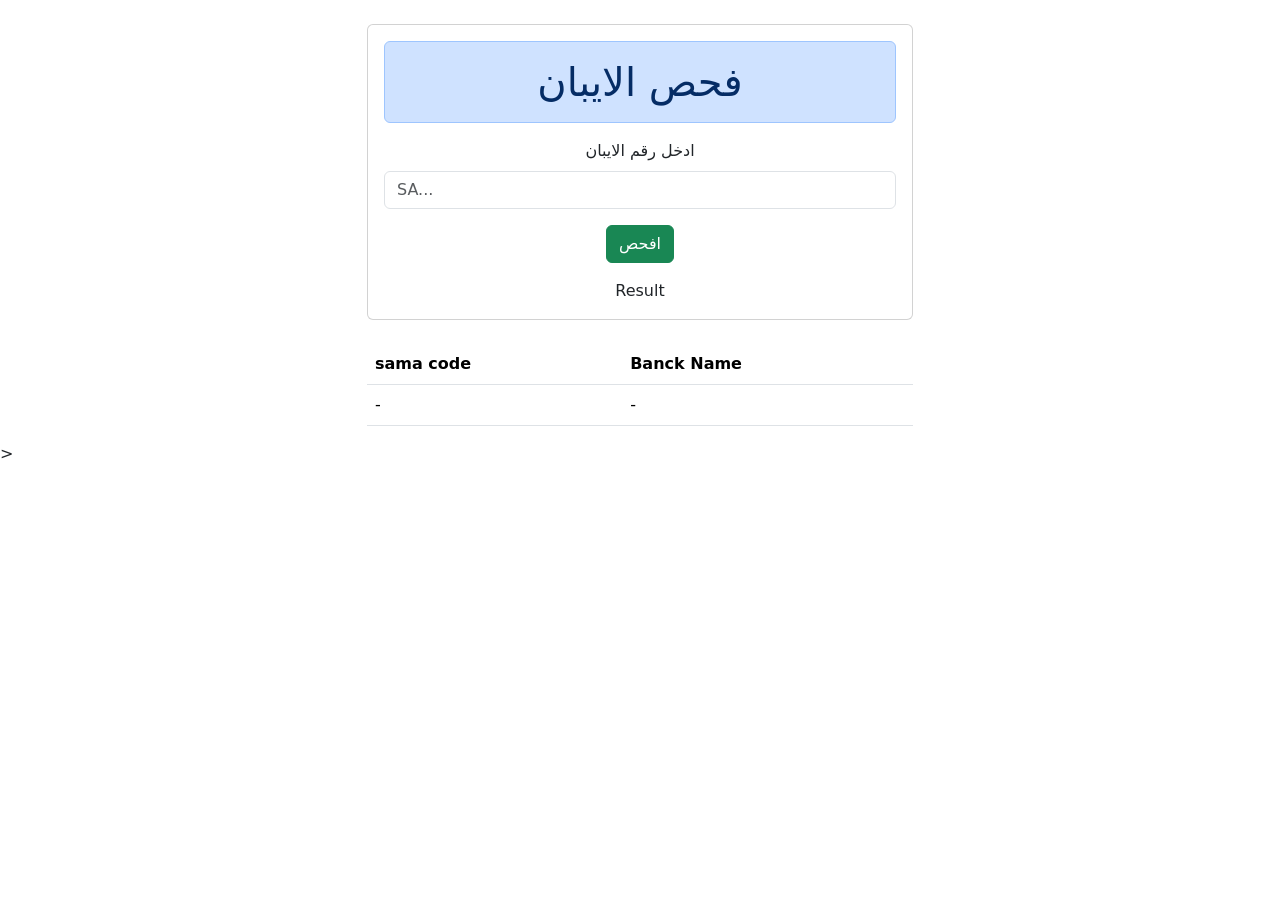
<file: index.html>
<!DOCTYPE html>
<html lang="en">
<head>
    <meta charset="UTF-8">
    <meta name="viewport" content="width=device-width, initial-scale=1.0">
    <link href="https://cdn.jsdelivr.net/npm/bootstrap@5.3.3/dist/css/bootstrap.min.css" rel="stylesheet">
    <title>IBAN Checker</title>
</head>
<body>
    <main>
        <div class="container">
            <div class="row d-flex justify-content-center">
                <div class="col-md-6">
                    <div class="card mt-4">
                        <div class="card-body text-center">
                            <h1 class="alert alert-primary">فحص الايبان</h1>
                            <label for="iban" class="form-label">ادخل رقم الايبان</label>
                            <input type="text" class="form-control" id="iban" placeholder="SA...">
                            <button class="btn btn-success mt-3" onclick="GetIban()">افحص</button>
                            <div id="result" class="mt-3">Result</div>
                        </div>
                    </div>
                    <div class="mt-4">
                        <table class="table">
                            <thead>
                                <tr>
                                    <th>sama code</th>
                                    <th>Banck Name</th>
                                </tr>
                            </thead>
                            <tbody>
                                <tr>
                                    <td id="samaCode">-</td>
                                    <td id="bankName">-</td>
                                </tr>
                            </tbody>
                        </table>
                    </div>
                </div>
            </div>
        </div>
    </main>

    <script src="script.js" ></script>>
     
</body>
</html>
</file>
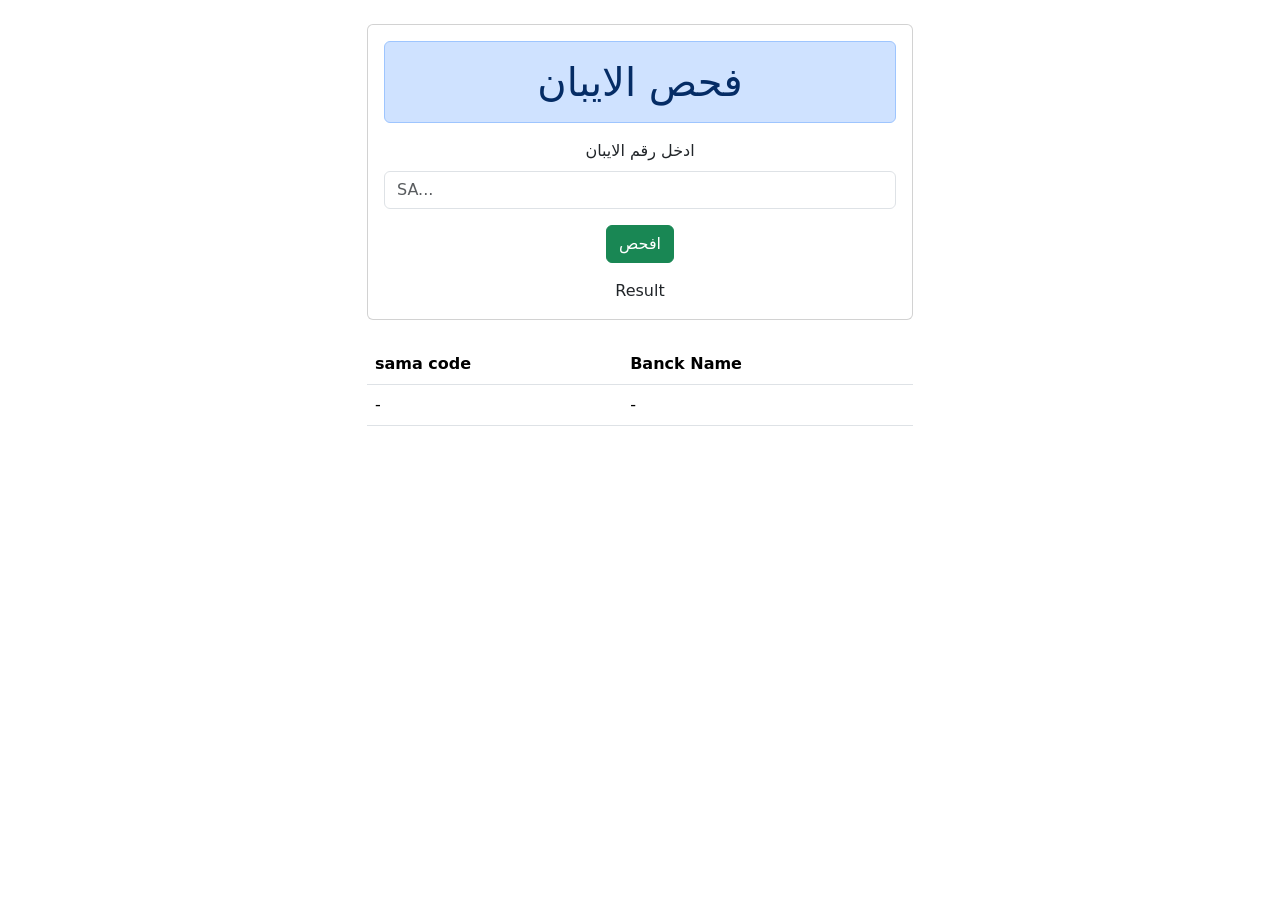
<file: checkiban.html>
<!DOCTYPE html>
<html lang="en">
<head>
    <meta charset="UTF-8">
    <meta name="viewport" content="width=device-width, initial-scale=1.0">
    <link href="https://cdn.jsdelivr.net/npm/bootstrap@5.3.3/dist/css/bootstrap.min.css" rel="stylesheet">
    <title>IBAN Checker</title>
</head>
<body>
    <main>
        <div class="container">
            <div class="row d-flex justify-content-center">
                <div class="col-md-6">
                    <div class="card mt-4">
                        <div class="card-body text-center">
                            <h1 class="alert alert-primary">فحص الايبان</h1>
                            <label for="iban" class="form-label">ادخل رقم الايبان</label>
                            <input type="text" class="form-control" id="iban" placeholder="SA...">
                            <button class="btn btn-success mt-3" onclick="GetIban()">افحص</button>
                            <div id="result" class="mt-3">Result</div>
                        </div>
                    </div>
                    <div class="mt-4">
                        <table class="table">
                            <thead>
                                <tr>
                                    <th>sama code</th>
                                    <th>Banck Name</th>
                                </tr>
                            </thead>
                            <tbody>
                                <tr>
                                    <td id="samaCode">-</td>
                                    <td id="bankName">-</td>
                                </tr>
                            </tbody>
                        </table>
                    </div>
                </div>
            </div>
        </div>
    </main>

    <script>
        const banks = [
            { 'samaCode': '55', 'nameEn': 'Banque Saudi Fransi', 'nameAr': 'البنك السعودي الفرنسي' },
            { 'samaCode': '80', 'nameEn': 'Alrajhi Bank', 'nameAr': 'بنك الراجحي' },
            { 'samaCode': '10', 'nameEn': 'National Commercial Bank', 'nameAr': 'البنك الأهلي التجاري' },
            { 'samaCode': '45', 'nameEn': 'SABB', 'nameAr': 'ساب' },
            { 'samaCode': '20', 'nameEn': 'Riyad Bank', 'nameAr': 'بنك الرياض' },
            { 'samaCode': '40', 'nameEn': 'SAMBA', 'nameAr': 'سامبا' },
            { 'samaCode': '05', 'nameEn': 'AL Inma Bank', 'nameAr': 'بنك الانماء' },
            { 'samaCode': '50', 'nameEn': 'AlAwwal Bank', 'nameAr': 'البنك الأول' },
            { 'samaCode': '60', 'nameEn': 'Bank Aljazerah', 'nameAr': 'بنك الجزيرة' },
        ];

        function checkiban(iban) {
            if (!iban) return false;
            iban = iban.replaceAll(' ', '');
            if (iban.length !== 24) return false;
            if (!iban.startsWith("SA")) return false;
            return true;
        }

        function GetIban() {
            const ibanInput = document.getElementById("iban").value;
            const result = document.getElementById("result");
            const samaCodeElement = document.getElementById("samaCode");
            const bankNameElement = document.getElementById("bankName");

            if (!checkiban(ibanInput)) {
                result.innerHTML = "الايبان غير صحيح";
                samaCodeElement.innerHTML = "-";
                bankNameElement.innerHTML = "-";
                return;
            }

            const iban = ibanInput.replaceAll(' ', '');
            const samaCode = iban.substring(4, 6); // استخراج SAMA Code
            const bank = banks.find(b => b.samaCode === samaCode);

            if (bank) {
                result.innerHTML = "الايبان صحيح";
                samaCodeElement.innerHTML = samaCode;
                bankNameElement.innerHTML = bank.nameAr;
            } else {
                result.innerHTML = "الايبان صحيح لكن البنك غير معروف";
                samaCodeElement.innerHTML = samaCode;
                bankNameElement.innerHTML = "غير معروف";
            }
        }
    </script>
</body>
</html>
</file>
